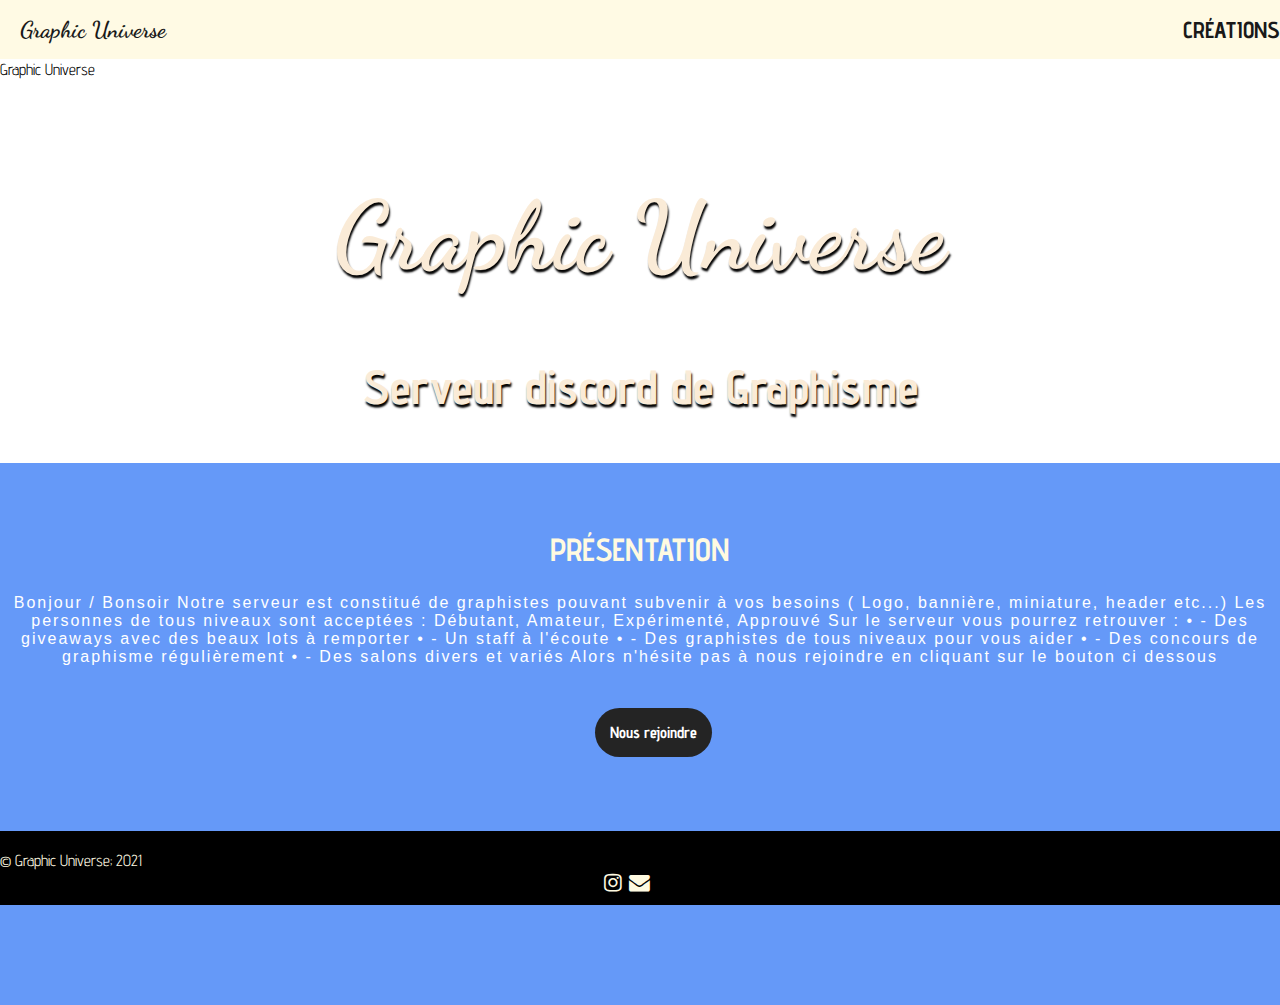
<file: index.html>
<!DOCTYPE html>
<html lang="fr">
    <head>
        <meta charset="UTF-8"

        <h1>Graphic Universe</h1>

        <link rel="stylesheet" href="style.css">
        <link rel="stylesheet" href="https://cdnjs.cloudflare.com/ajax/libs/font-awesome/4.7.0/css/font-awesome.css">

    </head>
    <body>
        <header>
            <meta name="viewport" content="width=device-width, initial-scale=1"/>
            <nav>
                <ul>
                    <li id="logo"><a href="#">Graphic Universe</a></li>
                    <li><a href="page2.html">CRÉATIONS</a></li>
                </ul>
            </nav>
            <div id="ImagePrincipale">
                <h1>Graphic Universe</h1>
                <div id="PremierTrait"></div>
                <h3>Serveur discord de Graphisme</h3>
            </div>
        </header>
        <section id="presentation">
            <div id="textIntro">
                <h2>PRÉSENTATION</h2>
                <p>Bonjour / Bonsoir

                    Notre serveur est constitué de graphistes pouvant subvenir à vos besoins ( Logo, bannière, miniature, header etc...)
                    
                    Les personnes de tous niveaux sont acceptées : Débutant, Amateur, Expérimenté, Approuvé
                    
                    Sur le serveur vous pourrez retrouver :
                    
                    • - Des giveaways avec des beaux lots à remporter
                    
                    • - Un staff à l'écoute
                    
                    • - Des graphistes de tous niveaux pour vous aider
                    
                    • - Des concours de graphisme régulièrement
                    
                    • - Des salons divers et variés
                    
                    Alors n'hésite pas à nous rejoindre en cliquant sur le bouton ci dessous
            </div>

            <a class="button" href="https://discord.gg/w6WJESEx7e"><strong>Nous rejoindre</strong></a>

            <div id="prestations">
                <div class="imagesPrestations">
                    <h4>ㅤ</h4>
                </div>

            </div>


        <footer>
            <div id="deuxiemeTrait"></div>
            <div id="copyrightEtIcons">
                <div id="copyright">
                    <span>© Graphic Universe; 2021</span>
                </div>
                <div id="icons">
                    <a href="https://www.instagram.com/graphicuniverseoff/"><i class="fa fa-instagram"></i></a>
                    <a href="https://mail.google.com/mail/u/4/?ogbl#inbox?compose=CllgCJvrcXhCQJQCkfHlWbrGPCCLGpDQHrjSxVDmwGGmwNFRjkjTKWRLrCQQZCtKKlRrNLSbtGV"><i class="fa fa-envelope"></i></a>
                </div>
            </div>

        </footer>
    </body>

</html>
</file>
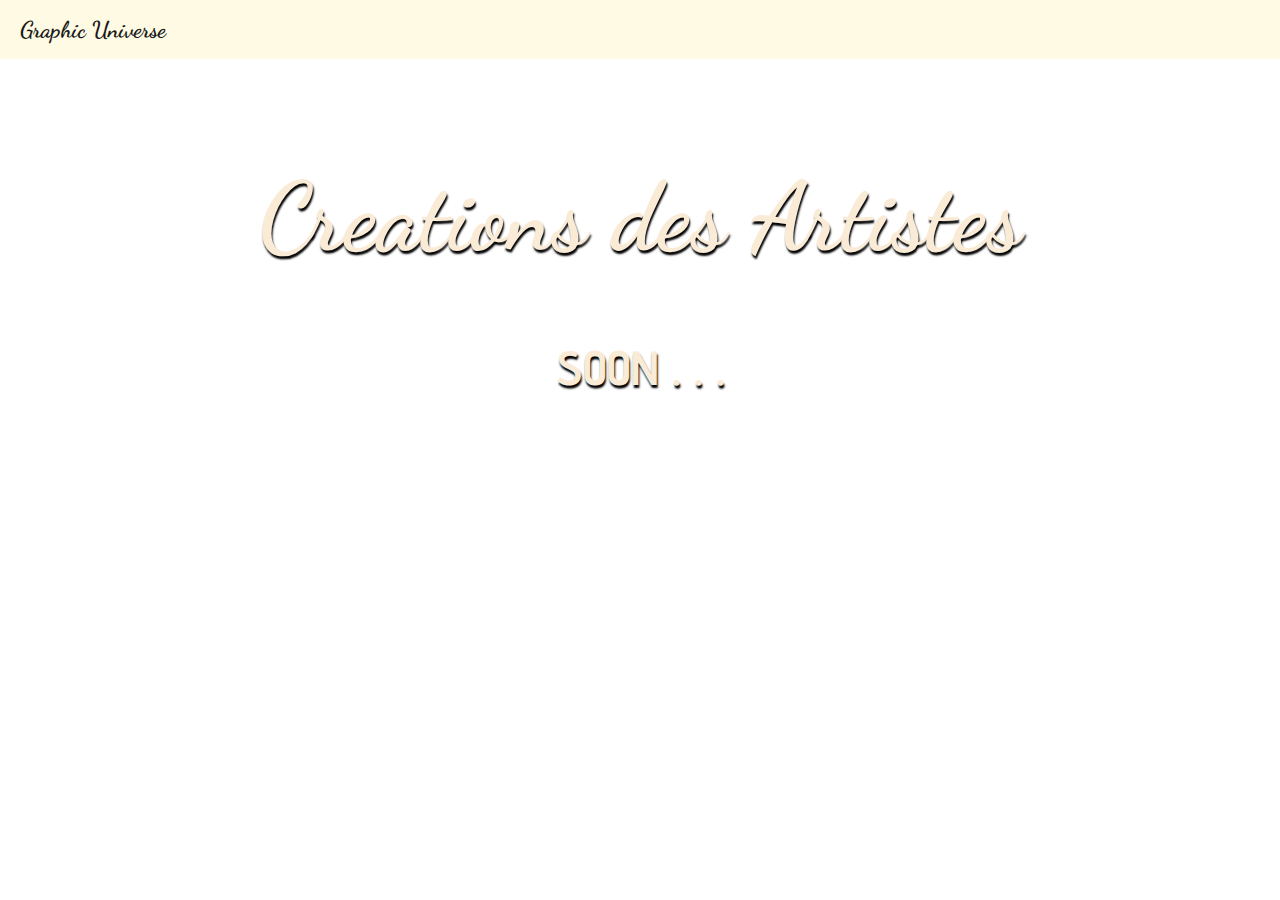
<file: page2.html>
<!DOCTYPE html>
<html lang="fr">
    <head>
        <meta charset="UTF-8">

        <title>page2</title>

        <link rel="stylesheet" href="style.css">
        <link rel="stylesheet" href="https://cdnjs.cloudflare.com/ajax/libs/font-awesome/4.7.0/css/font-awesome.css">

    </head>
    <body>
        <header>
            <nav>
                <ul>
                    <li id="logo"><a href="#">Graphic Universe</a></li>
                </ul>
            </nav>
            <div id="Texteprincipal">
                <h1>Creations des Artistes</h1>
                <h3>SOON  .  .  .</h3>
            </div>
        </header>

    </body>

</html>
</file>
<file: style.css>
@import url('https://fonts.googleapis.com/css2?family=Advent+Pro:wght@100&family=Dancing+Script&display=swap');

html {
    scroll-behavior: smooth;
}

body {
    font-family: 'Advent Pro', sans-serif;
    padding: 0;
    margin:0;
}
ul {
    margin:0;
    padding:0;
}
li {
    list-style-type: none;
}
h2 {
    text-transform: uppercase;
    text-align: center;
    padding-top: 30px;
    font-size: 2em;
}
a {
    text-decoration: none;
    color :black;
}
/* ******************* NAVBAR ********************* */
nav {
    overflow: hidden;
    background-color: #FFFAE1;
    position: fixed;
    top: 0;
    width: 100%;
    opacity: 0.9;
    font-weight: bold;
}
header li {
    float: right;
    font-size: 1.2em;
}
header li a {
    text-decoration: none;
    display: block;
    text-align: center;
    padding: 18px 16px;
    border: none;
    width: 100%;
    padding: 15px 10px;
    margin: 1px 0;
    font-size: 1.2em;
    border-radius: 8px;
}
#logo {
    font-family: 'Dancing Script', cursive;
    font-weight: bold;
    float: left;
}
/* ********************* IMAGE PRINCIPALE ************************ */
#imagePrincipale {
    padding-top: 60px;
    background-image: url();
    background-size: cover;
    height: 799px;
}
h1 {
    font-family: 'Dancing Script', cursive;
    text-align: center;
    color: antiquewhite;
    font-size: 6em;
    margin-top: 100px;
    text-shadow: 1px 3px 2px black;
}
h2 {
    color: #FFFAE1;
}
p {
    font-family: Arial, Helvetica, sans-serif;
    text-align: center;
    letter-spacing: 2px;
    text-decoration: none;
    color: #ffffff;
}
#premierTrait {
    height: 1px;
    width: 25%;
    margin: -3px auto;
    background-color: #FFFAE1;
}
h3 {
    text-align: center;
    color: antiquewhite;
    font-size: 3em;
    text-shadow: 1px 3px 2px black;;
}
body {
    padding-top: 60px;
    background: url(https://graphism.fr/wp-content/themes/graphism/dist/images/format/graphisme.jpg) no-repeat 50% 50%;
    background-size: cover;
    height: 799px;
}
/* ************************ PRESENTATION ************************** */
#presentation {
    background-color: #6599f8;
    padding: 10px 0px 100px 0;
}
#TextIntro {
    font-family: Georgia, 'Times New Roman', Times, serif;
    text-align: center;
    padding: 30px 20%;
}
#prestations {
    margin-left: 42%;
    margin-bottom: 50;
    display: flex;
    flex-wrap: wrap;
    justify-content: space-between
    padding: 30px 10%;
}
.imagesPrestations h4 {
    font-family: 'Dancing Script', cursive;
    text-align: center;
    font-size: 1.8em;
    margin: 15px;
    font-weight: 300;
    letter-spacing: 15px;

}
.imagesPrestations img:hover {
    opacity: 0.9;
    transform: scale(1.05);
    transition: 0.3s ease-in-out;
}
.button {
    background: #242424;
    border: none;
    color: white;
    padding: 15px;
    text-align: center;
    text-decoration: none;
    display: inline-block;
    font-size: 16px;
    margin: 4px 2px;
    border-radius: 2rem;
    margin-left: 46.5%;
    margin-top: 2%;
    cursor: pointer;
}
.button:hover {
    background-color: #4063ff;
    transition: 0.3s ease-in-out;
}
/* ************************ FOOTER ********************** */
footer {
    background-color: #000000;
    color: #FFFAE1;
    padding: 20px 0 10px 0;
    bottom: 0;
}
form {
    margin: 0 auto;
    max-width: 900px;
}
input, textarea, button {
    border: none;
    width: 100%;
    padding: 15px 10px;
    margin: 1px 0;
    font-size: 1.2em;
    border-radius: 8px;
}
textarea {
    height: 120px;
}
button {
    font-size: 1.5em;
    background-color: #FFFAE1;
}
button:hover {
    background-color: #4063ff;
    color: #FFFAE1;
    cursor: pointer;
    transition: 0.3s ease-in-out;
}
#icons {
    width: 51%;
    text-align: right;
}
#icons a {
    display: inline-block;
    margin: 0.5 16px;
    font-size: 1.3em;
    color: #FFFAE1;
    letter-spacing: 3px;
}
#icons a:hover {
    transform: scale(1.5);
    transition: 0.1s;
}
</file>
